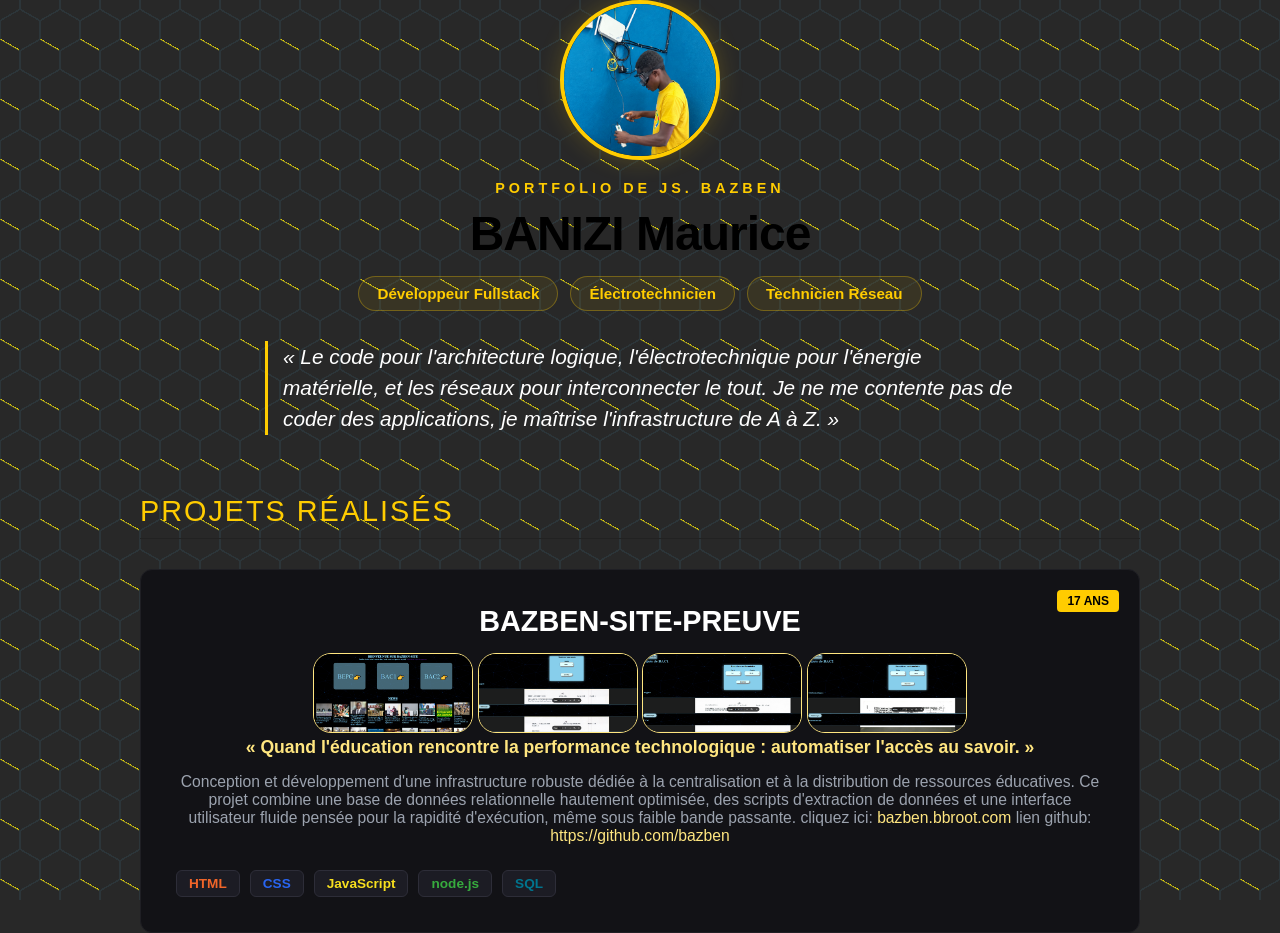
<file: index.html>
<!DOCTYPE html>
<html lang="fr">
<head>
    <meta charset="UTF-8">
    <meta name="viewport" content="width=device-width, initial-scale=1.0">
    <meta name="google-site-verification" content="AdKcZRB8lcT4Ep1iVN1ArmKmCBcS6m02t7JSpWqH6t4" />
    <title>Portfolio de JS. BAZBEN</title>
    <link rel="stylesheet" href="portfolio.css">
    <link rel="icon" href="https://bazben-site-preuve.onrender.com/BZ.png">
</head>
<body>

    <div class="portfolio-container">
        
        <header>
            <!-- Badge Photo de profil -->
            <div class="profile-badge">
                <!-- Remplace 'user.svg' par le chemin de ta photo si nécessaire -->
                <img src="ph.png" alt="BANIZI Maurice">
            </div>
            
            <div class="pseudo">PORTFOLIO DE JS. BAZBEN</div>
            <h1>BANIZI Maurice</h1>
            
            <!-- Tes 3 Compétences alignées proprement -->
            <div class="roles-container">
                <span class="role-badge">Développeur Fullstack</span>
                <span class="role-badge">Électrotechnicien</span>
                <span class="role-badge">Technicien Réseau</span>
            </div>

            <!-- Phrase d'accroche principale -->
            <div class="hero-pitch">
                « Le code pour l'architecture logique, l'électrotechnique pour l'énergie matérielle, et les réseaux pour interconnecter le tout. Je ne me contente pas de coder des applications, je maîtrise l'infrastructure de A à Z. »
            </div>
        </header>

        <main>
            <div class="section-title">Projets Réalisés</div>

            <!-- Carte du projet BAZBEN-SITE-PREUVE -->
            <div class="project-card">
                <span class="project-badge">17 ans</span>
                <h3>BAZBEN-SITE-PREUVE</h3>
                
                
                <div class="img">
                <img src="bz1.png" alt="bz1">
                    <img src="bz2.png" alt="bz2">
                    <img src="bz3.png" alt="bz3">
                    <img src="bz4.png" alt="bz4">
                </div>
                <div class="project-pitch">
                    « Quand l'éducation rencontre la performance technologique : automatiser l'accès au savoir. »
                </div>
                <div class="project-details">
                    Conception et développement d'une infrastructure robuste dédiée à la centralisation et à la distribution de ressources éducatives. Ce projet combine une base de données relationnelle hautement optimisée, des scripts d'extraction de données et une interface utilisateur fluide pensée pour la rapidité d'exécution, même sous faible bande passante. cliquez ici: 
                    <a href="https://bazben-site-preuve.onrender.com/" target="_blank">bazben.bbroot.com</a>
                    lien github: <a href="https://github.com/bazben/site_-preuve-" target="_blank">https://github.com/bazben</a>
                </div>

                <div class="tech-stack">
                    <span class="tech-tag" style="color: #f06529;">HTML</span>
                    <span class="tech-tag" style="color: #2965f1;">CSS</span>
                    <span class="tech-tag" style="color: #f7df1e;">JavaScript</span>
                    <span class="tech-tag" style="color: #37ab3e;">node.js</span>
                    <span class="tech-tag" style="color: #00758f;">SQL</span>
                </div>
            </div>
        </main>

    </div>

</body>
</html>
</file>
<file: portfolio.css>
:root {
            --bg-dark: #0a0a0c;
            --card-bg: #121216;
            --gold: #ffcc00;
            --gold-glow: rgba(255, 204, 0, 0.2);
            --text-light: #f3f4f6;
            --text-gray: #9ca3af;
        }

        * {
            margin: 0;
            padding: 0;
            box-sizing: border-box;
            font-family: 'Segoe UI', Tahoma, Geneva, Verdana, sans-serif;
        }

        body {
           background: radial-gradient(
        circle farthest-side at 0% 50%,
        #282828 23.5%,
        rgba(255, 170, 0, 0) 0
      )
      21px 30px,
    radial-gradient(
        circle farthest-side at 0% 50%,
        #2c3539 24%,
        rgba(240, 166, 17, 0) 0
      )
      19px 30px,
    linear-gradient(
        #282828 14%,
        rgba(240, 166, 17, 0) 0,
        rgba(240, 166, 17, 0) 85%,
        #282828 0
      )
      0 0,
    linear-gradient(
        150deg,
        #282828 24%,
        #2c3539 0,
        #2c3539 26%,
        rgba(240, 166, 17, 0) 0,
        rgba(240, 166, 17, 0) 74%,
        #2c3539 0,
        #2c3539 76%,
        #282828 0
      )
      0 0,
    linear-gradient(
        30deg,
        #282828 24%,
        #2c3539 0,
        #f6de02 26%,
        rgba(240, 166, 17, 0) 0,
        rgba(240, 166, 17, 0) 74%,
        #2c3539 0,
        #2c3539 76%,
        #282828 0
      )
      0 0,
    linear-gradient(90deg, #2c3539 2%, #282828 0, #282828 98%, #2c3539 0%) 0 0
      #282828;
  background-size: 40px 60px;
            background-attachment: fixed;
}
        

        /* Container Principal */
        .portfolio-container {
            max-width: 1000px;
            margin: 0 auto;
        }

        /* En-tête / Profil */
        header {
            text-align: center;
            margin-bottom: 60px;
            position: relative;
        }

        .profile-badge {
            width: 160px;
            height: 160px;
            border-radius: 50%;
            border: 4px solid var(--gold);
            box-shadow: 0 0 25px var(--gold-glow);
            margin: 0 auto 20px auto;
            overflow: hidden;
            background: #222;
            display: flex;
            align-items: center;
            justify-content: center;
        }

        .profile-badge img {
            width: 100%;
            height: 100%;
            object-fit: cover;
        }

        .pseudo {
            font-size: 0.9rem;
            text-transform: uppercase;
            letter-spacing: 4px;
            color: var(--gold);
            font-weight: bold;
            margin-bottom: 10px;
        }

        h1 {
            font-size: 3rem;
            font-weight: 800;
            margin-bottom: 15px;
            letter-spacing: -1px;
        }

        /* Badges des 3 Métiers */
        .roles-container {
            display: flex;
            justify-content: center;
            gap: 12px;
            flex-wrap: wrap;
            margin-bottom: 30px;
        }

        .role-badge {
            background: rgba(255, 204, 0, 0.08);
            border: 1px solid rgba(255, 204, 0, 0.3);
            color: var(--gold);
            padding: 8px 18px;
            border-radius: 50px;
            font-weight: 600;
            font-size: 0.95rem;
            transition: all 0.3s ease;
        }

        .role-badge:hover {
            background: var(--gold);
            color: #000;
            box-shadow: 0 0 15px var(--gold-glow);
        }

        /* Phrases d'accroche globales */
        .hero-pitch {
            font-size: 1.3rem;
            font-style: italic;
            max-width: 750px;
            margin: 20px auto;
            color: #fff;
            border-left: 3px solid var(--gold);
            padding-left: 15px;
            text-align: left;
            line-height: 1.5;
        }

        /* Section Projets */
        .section-title {
            font-size: 1.8rem;
            color: var(--gold);
            text-transform: uppercase;
            letter-spacing: 2px;
            margin: 60px 0 30px 0;
            border-bottom: 1px solid #222;
            padding-bottom: 10px;
        }

        .project-card {
            background: var(--card-bg);
            border: 1px solid #1f1f24;
            border-radius: 12px;
            padding: 35px;
            position: relative;
            overflow: hidden;
            transition: transform 0.3s ease, border-color 0.3s ease;
            text-align: center;
        }

        .project-card:hover {
            transform: translateY(-5px);
            border-color: var(--gold);
        }

        .project-badge {
            position: absolute;
            top: 20px;
            right: 20px;
            background: var(--gold);
            color: #000;
            font-size: 0.75rem;
            font-weight: 800;
            padding: 4px 10px;
            border-radius: 4px;
            text-transform: uppercase;
        }

        .project-card h3 {
            font-size: 1.8rem;
            margin-bottom: 15px;
            color: #fff;
        }

        .project-pitch {
            font-size: 1.1rem;
            font-weight: 600;
            margin-bottom: 15px;
            color: #ffe680;
        }
.img {
}
.img img {
    width: 10rem;
    border: 1px solid #ffe680;
    border-radius: 18px;
    height: 5rem
}

.img img:hover {
    box-shadow:  0 0 10px #ffe680;
    animation: bg 0.5s forwards
    
}
        .project-details {
            color: var(--text-gray);
            font-size: 0.98rem;
            margin-bottom: 25px;
        }
.project-details a {
    text-decoration: none;
    color: #ffe680;
    
}
.project-details a:hover {
text-shadow:  0 0 8px #ffe680
}

        /* Tech Stack */
        .tech-stack {
            display: flex;
            gap: 10px;
            flex-wrap: wrap;
        }

        .tech-tag {
            background: #1c1c24;
            padding: 5px 12px;
            border-radius: 6px;
            font-size: 0.85rem;
            font-weight: 600;
            border: 1px solid #2d2d38;
        }

        @media (max-width: 768px) {
            h1 { font-size: 2.2rem; }
            .hero-pitch { font-size: 1.1rem; }
        }

@keyframes bg {
    0% {transform: translateX(0);}
    35% {transform: translateX(5px);}
    75% {transform: translateX(-5px) scale(1.1);}
    100% {transform: translateX(0) scale(1.1);}
    
}
</file>
